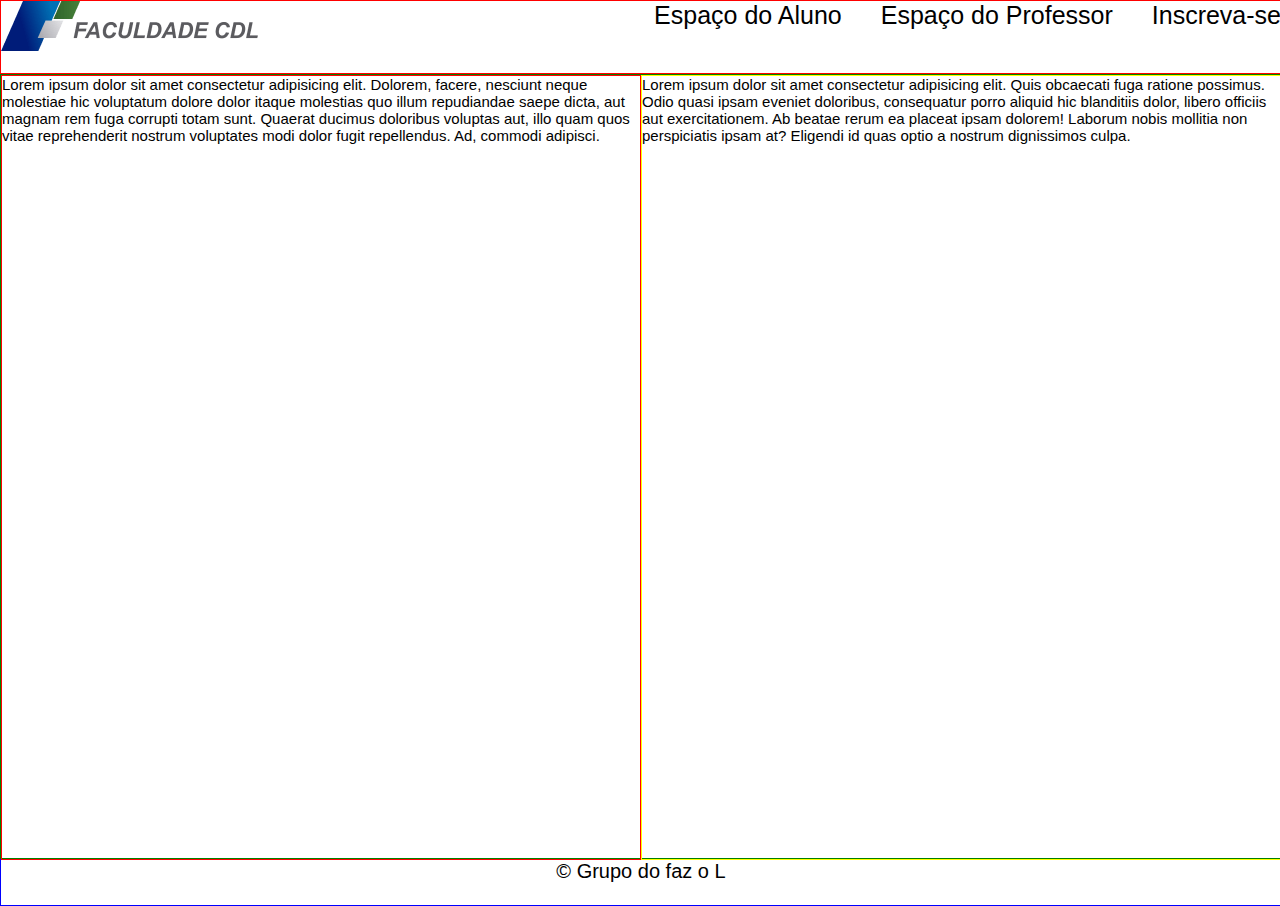
<file: index.html>
<!DOCTYPE html>
<html lang="en">

<head>
    <meta charset="UTF-8">
    <meta name="viewport" content="width=, initial-scale=1.0">
    <title>Document</title>
    <link rel="stylesheet" href="./assets/style.css">
</head>

<body>
    <header>
        <nav>
            <div>
                <img class="topo" src="./images/logo.png" alt="Logo faculdade CDL">
            </div>

            <div>
                <ul class="lista">
                    <li><a href="./espaco_aluno.html" target="_blank">Espaço do Aluno</a></li>
                    <li><a href="">Espaço do Professor</a></li>
                    <li><a href="">Inscreva-se</a></li>
                </ul>
            </div>
        </nav>
    </header>
    <main>
        <section class="esquerdo">
            <p> Lorem ipsum dolor sit amet consectetur adipisicing elit. Dolorem, facere, nesciunt neque molestiae hic
                voluptatum dolore dolor itaque molestias quo illum repudiandae saepe dicta, aut magnam rem fuga corrupti
                totam sunt. Quaerat ducimus doloribus voluptas aut, illo quam quos vitae reprehenderit nostrum
                voluptates modi dolor fugit repellendus. Ad, commodi adipisci.</p>

        </section>
        <section class="direito">
            <p>Lorem ipsum dolor sit amet consectetur adipisicing elit. Quis obcaecati fuga ratione possimus. Odio quasi
                ipsam eveniet doloribus, consequatur porro aliquid hic blanditiis dolor, libero officiis aut
                exercitationem. Ab beatae rerum ea placeat ipsam dolorem! Laborum nobis mollitia non perspiciatis ipsam
                at? Eligendi id quas optio a nostrum dignissimos culpa.</p>

        </section>
    </main>
    <footer>
        <p class="rodape">
            &copy; Grupo do faz o L

        </p>
    </footer>
</body>

</html>
</file>
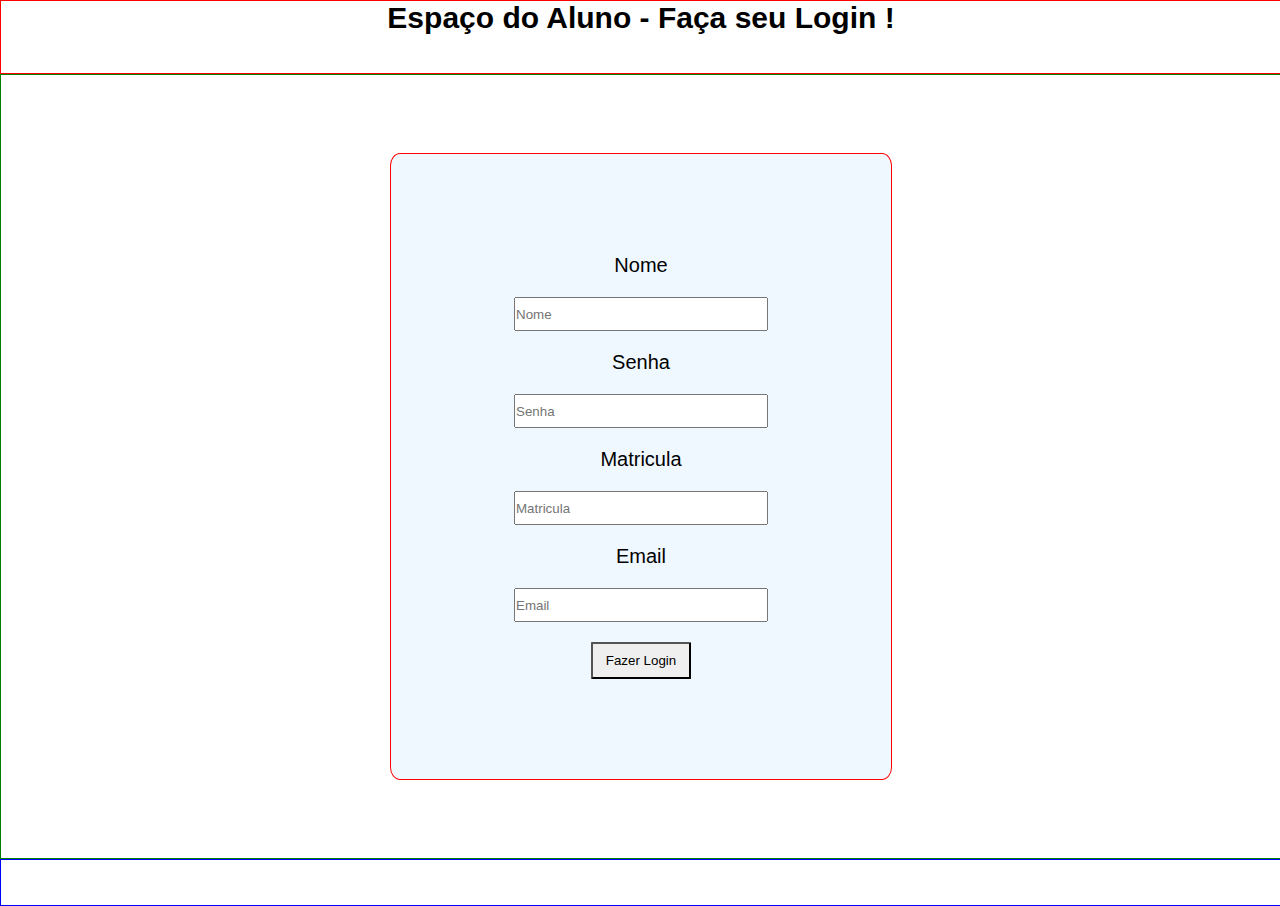
<file: espaco_aluno.html>
<!DOCTYPE html>
<html lang="en">

<head>
    <meta charset="UTF-8">
    <meta name="viewport" content="width=, initial-scale=1.0">
    <title>Document</title>
    <link rel="stylesheet" href="./assets/style.css">
</head>

<body>
    <header>
        <h1 class="page_aluno">Espaço do Aluno - Faça seu Login ! </h1>
    </header>
    <main>
        <nav class="nav_aluno">
            <form class="cadastro_aluno">
                <label for="name">Nome </label>
                <input type="text" id="name" name="name" placeholder="Nome" required>
                <label for="password">Senha </label>
                <input type="password" id="password" name="password" placeholder="Senha" required>
                <label for="registration">Matricula </label>
                <input type="text" id="ragistration" name="ragistration" placeholder="Matricula" required>
                <label for="email">Email </label>
                <input type="email" id="email" name="email" placeholder="Email" required>
                <button type="submit" class="botao">Fazer Login</button>
            </form>
        </nav>
    </main>
    <footer></footer>
</body>

</html>
</file>
<file: assets/style.css>
* {
    margin: 0;
    padding: 0;
    background-color: aliceblue);
    color: black;
}

body {
    font-family: helvetica;
    font-size: 15px;
    height: 100vh;
    overflow: hidden;
}

body header nav ul li {
    list-style-type: none;

}

.topo {
    display: flex;

}

.lista {
    display: flex;
    gap: 39px;
    font-size: 25px;
}

nav {
    display: flex;
    justify-content: space-between;
}

header {
    border: solid 1px red;
    width: 100%;
    height: 8vh;
    display: flex;
    flex-direction: column;

}

a {
    text-decoration: none;
    color: black;
}



main {
    border: solid 1px green;
    width: 100%;
    height: calc(100vh - 8vh - 5vh);
    display: flex;
}

.esquerdo {
    border: solid 1px red;
    width: 50%;
    height: 100%;
}

.direito {
    border: solid 1px yellow;
    width: 50%;
    height: 100%;

}

footer {
    border: solid 1px blue;
    width: 100%;
    height: 5vh;
}

.rodape {
    text-align: center;
    font-size: 20px;
}

.page_aluno {
    text-align: center;
}

.cadastro_aluno {
    border: solid 1px red;
    display: flex;
    flex-direction: column;
    justify-content: center;
    align-items: center;
    padding: 100px;
    gap: 20px;
    min-width: 300px;
    font-size: 20px;
    font-family: arial;
    border-radius: 2%;
    background-color: aliceblue;
}

.nav_aluno {
    display: flex;
    justify-content: center;
    align-items: center;
    width: 100%;
}

.botao {
    padding: 3%;
    border-radius: 2%;
    width: 100px;
}


body main nav form input {
    width: 250px;
    height: 30px;
}
</file>
